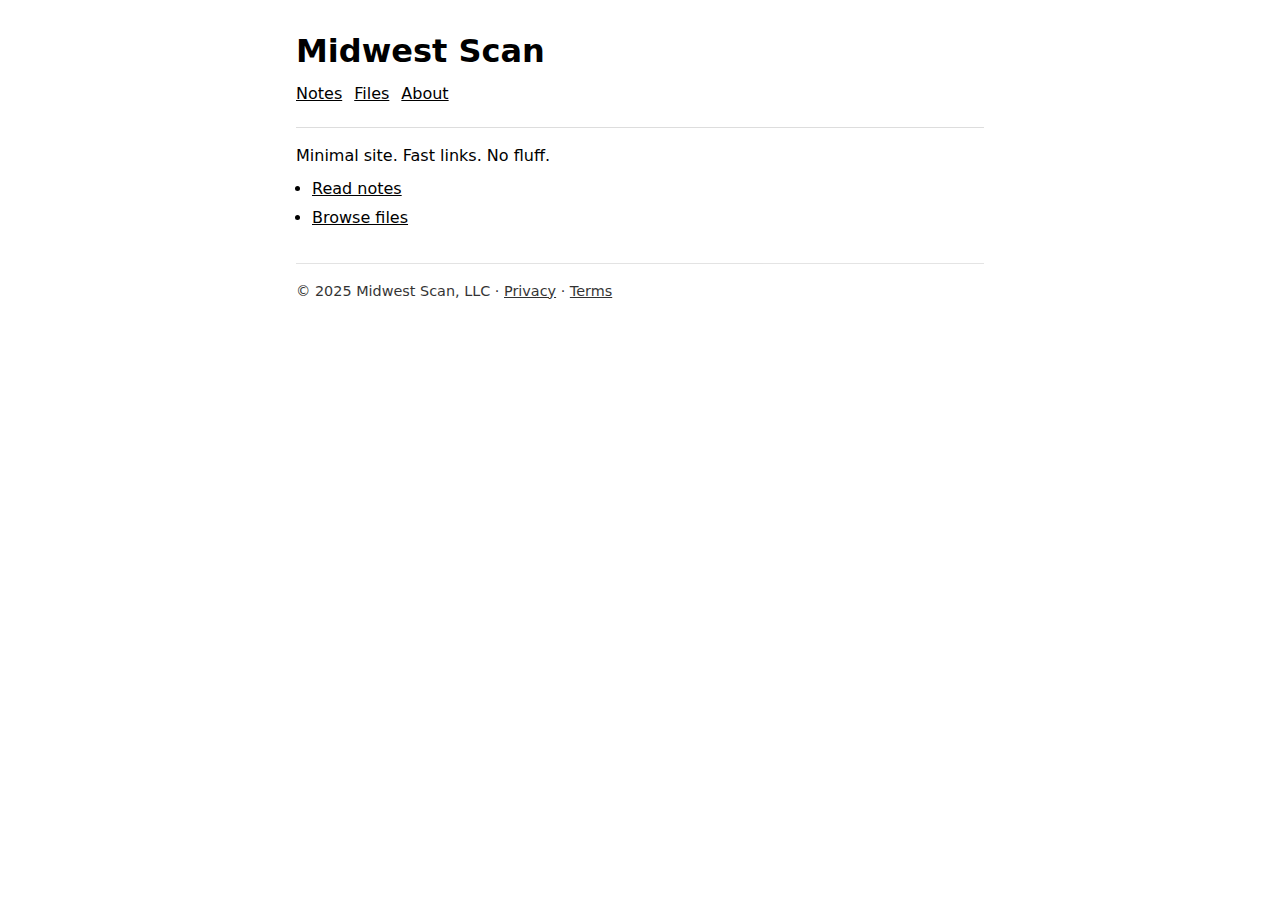
<file: index.html>
<!doctype html>
<html lang="en">
<meta charset="utf-8">
<meta name="viewport" content="width=device-width,initial-scale=1">
<title>Midwest Scan</title>
<link rel="stylesheet" href="/assets/style.css">
<header>
  <h1>Midwest Scan</h1>
  <nav>
    <ul>
      <li><a href="/notes/">Notes</a></li>
      <li><a href="/files/">Files</a></li>
      <li><a href="/about/">About</a></li>
    </ul>
  </nav>
  <hr>
</header>
<main>
  <p>Minimal site. Fast links. No fluff.</p>
  <ul>
    <li><a href="/notes/">Read notes</a></li>
    <li><a href="/files/">Browse files</a></li>
  </ul>
</main>
<footer>
  <hr>
  <p>© 2025 Midwest Scan, LLC · <a href="/privacy/">Privacy</a> · <a href="/terms/">Terms</a></p>
</footer>
</html>
</file>
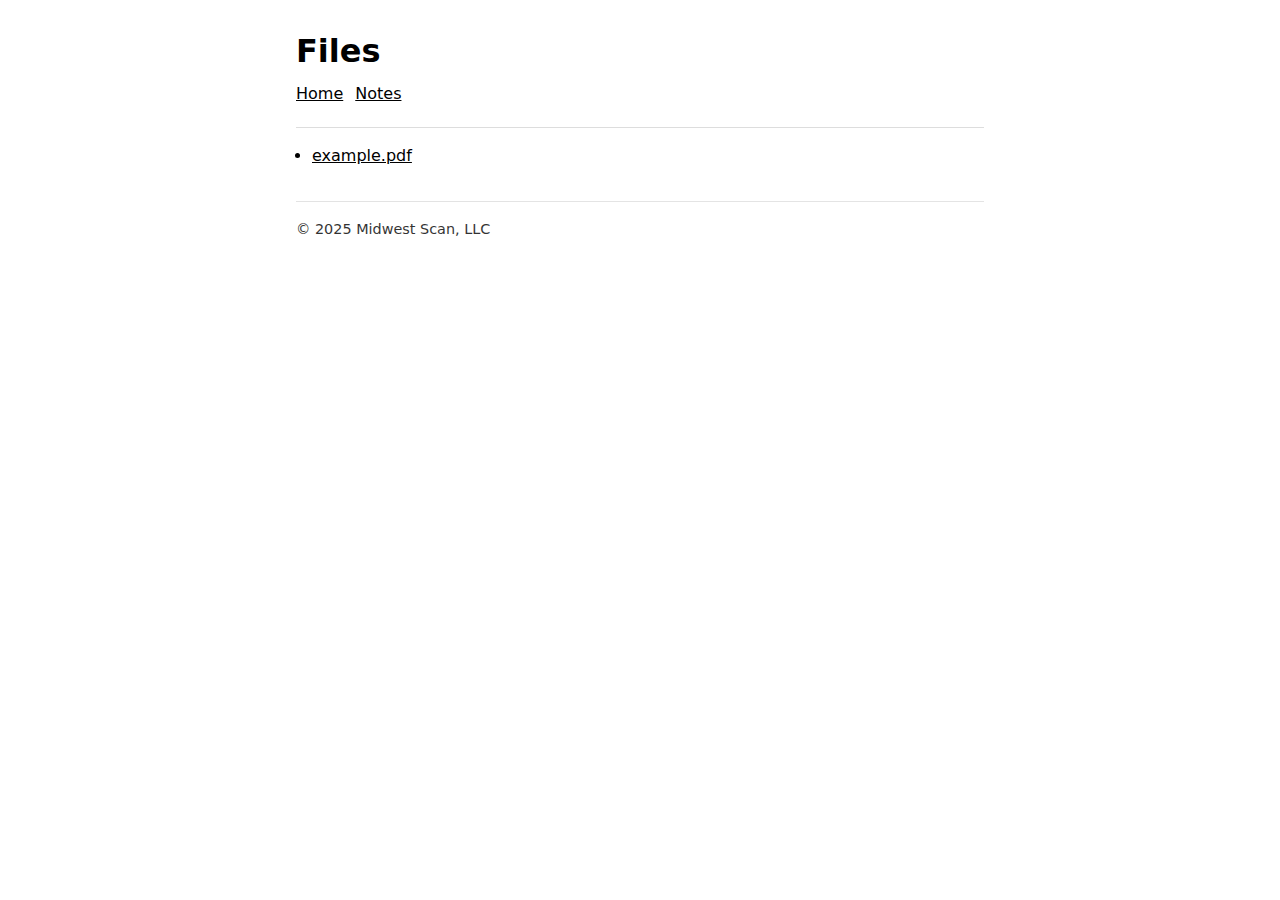
<file: files/index.html>
<!doctype html>
<html lang="en">
<meta charset="utf-8">
<meta name="viewport" content="width=device-width,initial-scale=1">
<title>Files · Midwest Scan</title>
<link rel="stylesheet" href="/assets/style.css">
<header>
  <h1>Files</h1>
  <nav><ul><li><a href="/">Home</a></li><li><a href="/notes/">Notes</a></li></ul></nav>
  <hr>
</header>
<main>
  <ul>
    <!-- Upload files into this /files/ folder, then link them like below -->
    <li><a href="/files/example.pdf">example.pdf</a></li>
  </ul>
</main>
<footer>
  <hr>
  <p>© 2025 Midwest Scan, LLC</p>
</footer>
</html>
</file>
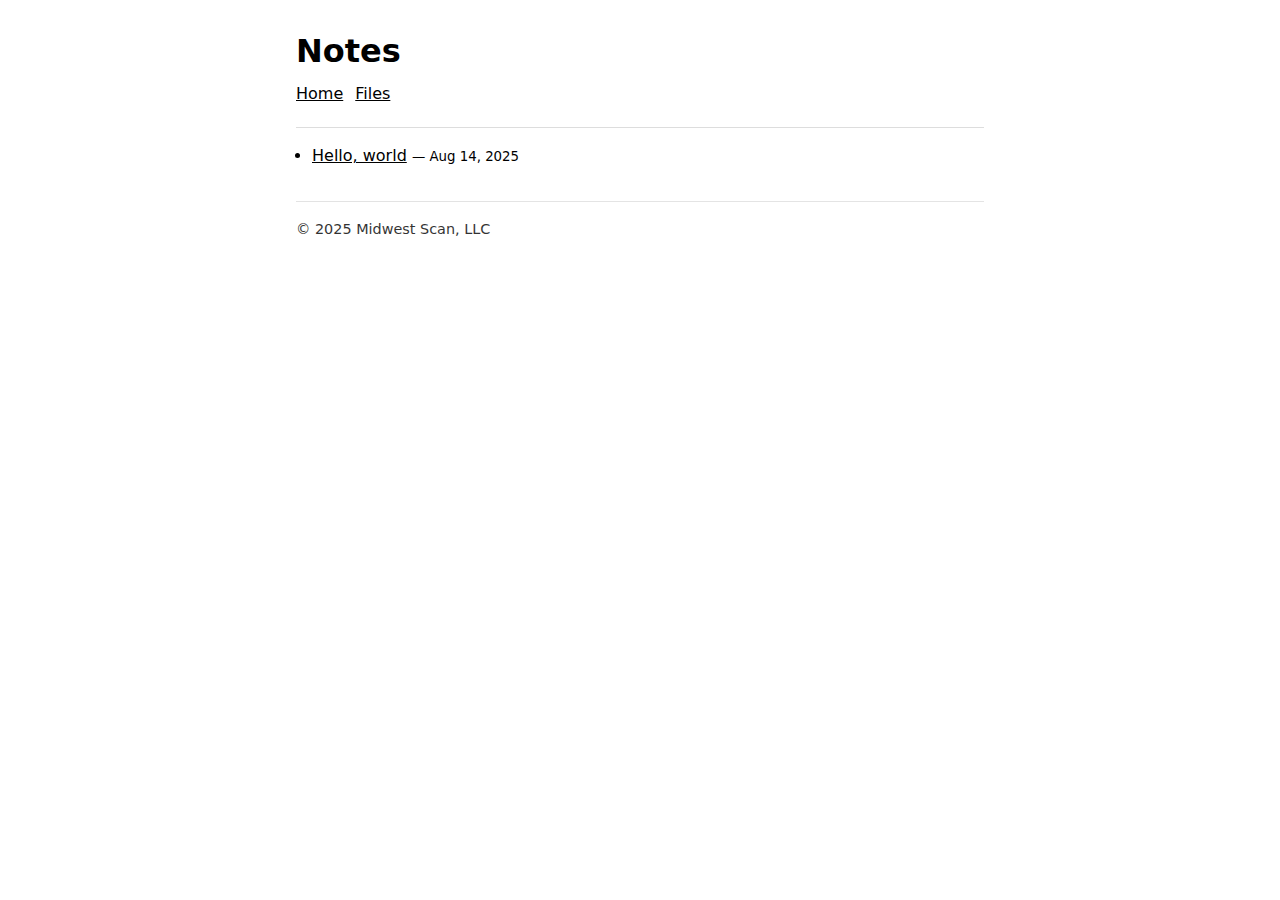
<file: notes/index.html>
<!doctype html>
<html lang="en">
<meta charset="utf-8">
<meta name="viewport" content="width=device-width,initial-scale=1">
<title>Notes · Midwest Scan</title>
<link rel="stylesheet" href="/assets/style.css">
<header>
  <h1>Notes</h1>
  <nav><ul><li><a href="/">Home</a></li><li><a href="/files/">Files</a></li></ul></nav>
  <hr>
</header>
<main>
  <ul>
    <li><a href="/notes/2025-08-14-hello.html">Hello, world</a> <small>— Aug 14, 2025</small></li>
    <!-- Add new posts here -->
  </ul>
</main>
<footer>
  <hr>
  <p>© 2025 Midwest Scan, LLC</p>
</footer>
</html>
</file>
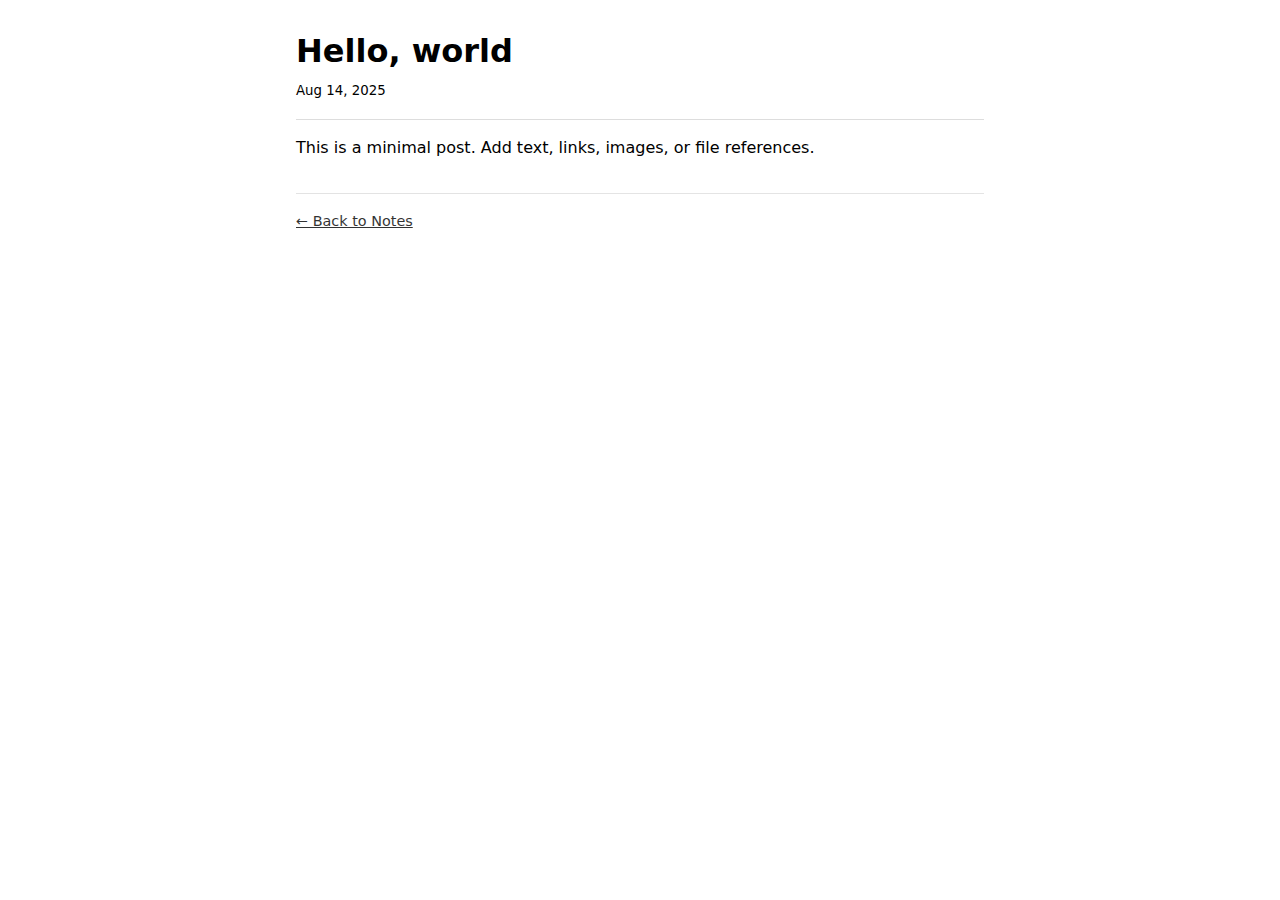
<file: notes/2025-08-14-hello.html>
<!doctype html>
<html lang="en">
<meta charset="utf-8">
<meta name="viewport" content="width=device-width,initial-scale=1">
<title>Hello, world · Midwest Scan</title>
<link rel="stylesheet" href="/assets/style.css">
<header>
  <h1>Hello, world</h1>
  <p><small>Aug 14, 2025</small></p>
  <hr>
</header>
<main>
  <p>This is a minimal post. Add text, links, images, or file references.</p>
</main>
<footer>
  <hr>
  <p><a href="/notes/">← Back to Notes</a></p>
</footer>
</html>
</file>
<file: assets/style.css>
:root { --font: system-ui,-apple-system,"Segoe UI",Roboto,Arial,sans-serif; }
* { box-sizing: border-box; }
body { font-family: var(--font); margin: 2rem auto; max-width: 720px; padding: 0 1rem; line-height: 1.55; }
h1,h2,h3 { line-height: 1.2; margin: 0 0 .5rem; }
p { margin: .5rem 0; }
ul { margin: .5rem 0; padding-left: 1rem; }
li { margin: .25rem 0; }
a { color: inherit; text-decoration: underline; }
nav ul { list-style: none; padding: 0; display: flex; gap: .75rem; margin: 0 0 1rem; }
footer { margin-top: 2rem; font-size: .9rem; opacity: .8; }
hr { border: 0; border-top: 1px solid #ddd; margin: 1rem 0; }
</file>
